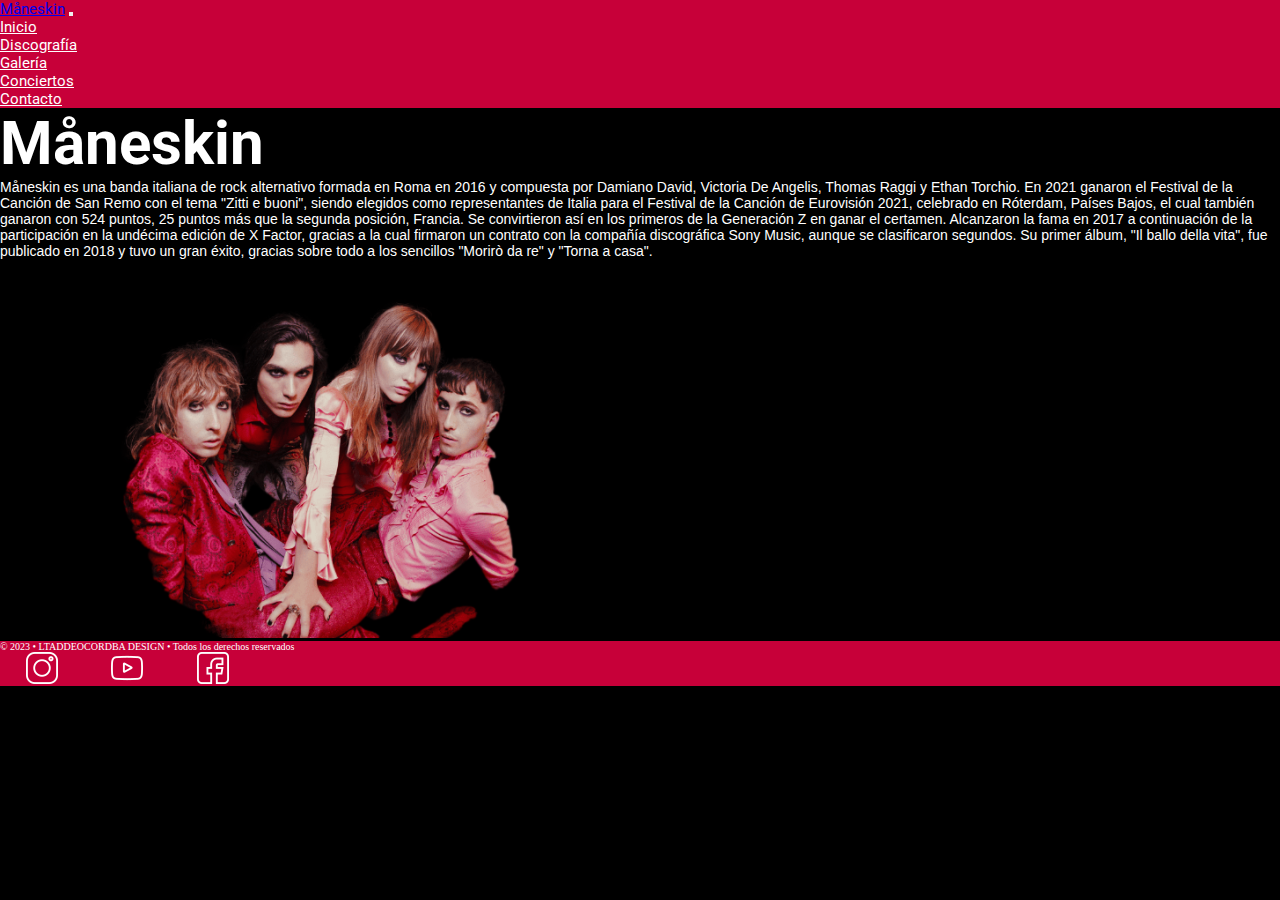
<file: index.html>
<!DOCTYPE html>
<html lang="es">
<head>
    <meta charset="UTF-8">
    <meta name="viewport" content="width=device-width, initial-scale=1">
    <meta name="description" content="Bienvenidos a la primera página de fans de Måneskin desde Argentina">
    <meta name="author" content="Tu Nombre o Autor">
    <meta name="keywords" content="Måneskin, maneskin, italia, eurovisión, eurovisión 2021">
    <title>Måneskin | Fan Page | Inicio</title>

    <!-- Styles -->
    <link rel="icon" href="https://www.maneskin.it/wp-content/uploads/2021/02/cropped-favicon-maneskin-black-32x32.png" sizes="32x32">
    <link rel="icon" href="https://www.maneskin.it/wp-content/uploads/2021/02/cropped-favicon-maneskin-black-192x192.png" sizes="192x192">
    <link href="https://cdn.jsdelivr.net/npm/bootstrap@5.1.1/dist/css/bootstrap.min.css" rel="stylesheet" integrity="sha384-F3w7mX95PdgyTmZZMECAngseQB83DfGTowi0iMjiWaeVhAn4FJkqJByhZMI3AhiU" crossorigin="anonymous">
    <link href="https://fonts.googleapis.com/css2?family=Roboto&display=swap" rel="stylesheet">
    <link rel="stylesheet" href="css/stylemaneskin.css">
</head>
<body>
    <!-- Navbar -->
    <nav class="navbar navbar-expand-lg navbar-dark fixed-top navbar_style">
        <div class="container">
            <a class="navbar-brand" href="index.html">Måneskin</a>
            <button class="navbar-toggler" type="button" data-toggle="collapse" data-target="#navbarResponsive" aria-controls="navbarResponsive" aria-expanded="false" aria-label="Toggle navigation">
                <span class="navbar-toggler-icon"></span>
            </button>
            <div class="collapse navbar-collapse" id="navbarResponsive">
                <ul class="navbar-nav ml-auto">
                    <li class="nav-item active">
                        <a class="nav-link" href="index.html">Inicio</a>
                    </li>
                    <li class="nav-item">
                        <a class="nav-link" href="discografia.html">Discografía</a>
                    </li>
                    <li class="nav-item">
                        <a class="nav-link" href="galeria.html">Galería</a>
                    </li>
                    <li class="nav-item">
                        <a class="nav-link" href="conciertos.html">Conciertos</a>
                    </li>
                    <li class="nav-item">
                        <a class="nav-link" href="contacto.html">Contacto</a>
                    </li>
                </ul>
            </div>
        </div>
    </nav>

    <!-- Contenido de la web -->
    <div class="container pt-3 body_style">
        <div class="row mt-5">
            <div class="col-12 col-md-12 col-lg-4 text-left">
                <h1 class="mt-5 main_title">Måneskin</h1>
                <p class="lead">Måneskin es una banda italiana de rock alternativo formada en Roma en 2016 y compuesta por Damiano David, Victoria De Angelis, Thomas Raggi y Ethan Torchio. En 2021 ganaron el Festival de la Canción de San Remo con el tema "Zitti e buoni", siendo elegidos como representantes de Italia para el Festival de la Canción de Eurovisión 2021, celebrado en Róterdam, Países Bajos, el cual también ganaron con 524 puntos, 25 puntos más que la segunda posición, Francia. Se convirtieron así en los primeros de la Generación Z en ganar el certamen. Alcanzaron la fama en 2017 a continuación de la participación en la undécima edición de X Factor, gracias a la cual firmaron un contrato con la compañía discográfica Sony Music, aunque se clasificaron segundos. Su primer álbum, "Il ballo della vita", fue publicado en 2018 y tuvo un gran éxito, gracias sobre todo a los sencillos "Morirò da re" y "Torna a casa".</p>
            </div>
            <div class="col-12 col-md-12 col-lg-8">
                <img src="img/maneskinimg.png" alt="" class="img-fluid">
            </div>
        </div>
    </div>

    <!-- Pie de página -->
    <footer class="footer static-bottom footer_style mt-5">
        <div class="container">
            <div class="row p-5">
                <div class="col-12 col-md-8 text-left">
                    <p>© 2023 • LTADDEOCORDBA DESIGN • Todos los derechos reservados</p>
                </div>
                <div class="col-12 col-md-4 text-center">
                    <a href="https://www.instagram.com/maneskinofficial/?hl=es"><img src="img/iconos/instagram.png" alt="INSTAGRAM"></a>
                    <a href="https://www.youtube.com/channel/UCgQna2EqpzqzfBjlSmzT72w"><img src="img/iconos/youtube.png" alt="YOUTUBE"></a>
                    <a href="https://www.facebook.com/maneskinofficial"><img src="img/iconos/facebook.png" alt="FACEBOOK"></a>
                </div>
            </div>
        </div>
    </footer>
</body>
</html>
</file>
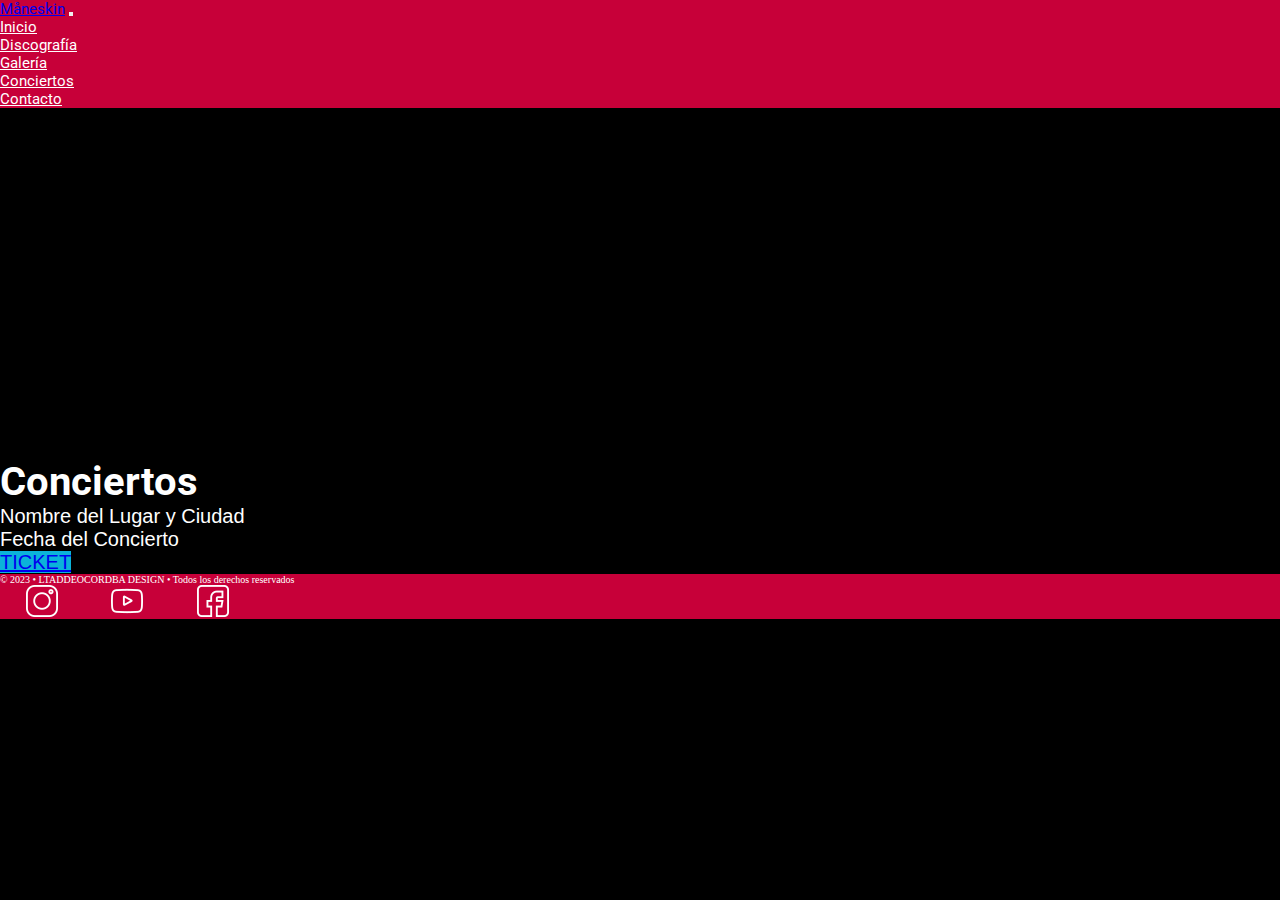
<file: conciertos.html>
<!DOCTYPE html>
<html lang="es">
<head>
    <meta charset="UTF-8">
    <meta http-equiv="X-UA-Compatible" content="IE=edge">
    <meta name="viewport" content="width=device-width, initial-scale=1">
    <meta name="author" content="Tu Nombre o Autor"> <!-- Añade tu nombre o autor aquí -->
    <meta name="keywords" content="Måneskin, maneskin, italia, eurovisión, eurovision2021">
    <title>Måneskin | Fan Page | Conciertos</title>

    <!-- Estilos -->
    <link rel="icon" href="https://www.maneskin.it/wp-content/uploads/2021/02/cropped-favicon-maneskin-black-32x32.png" sizes="32x32">
    <link rel="icon" href="https://www.maneskin.it/wp-content/uploads/2021/02/cropped-favicon-maneskin-black-192x192.png" sizes="192x192">
    <link href="css/stylemaneskin.css" rel="stylesheet">
    <link href="https://cdn.jsdelivr.net/npm/bootstrap@5.1.1/dist/css/bootstrap.min.css" rel="stylesheet" integrity="sha384-F3w7mX95PdgyTmZZMECAngseQB83DfGTowi0iMjiWaeVhAn4FJkqJByhZMI3AhiU" crossorigin="anonymous">
    <link href="https://fonts.googleapis.com/css2?family=Roboto&display=swap" rel="stylesheet">
</head>
<body>
    <!-- Navegación -->
    <nav class="navbar navbar-expand-lg navbar-dark fixed-top navbar_style">
        <div class="container">
            <a class="navbar-brand" href="index.html">Måneskin</a>
            <button class="navbar-toggler" type="button" data-toggle="collapse" data-target="#navbarResponsive" aria-controls="navbarResponsive" aria-expanded="false" aria-label="Toggle navigation">
                <span class="navbar-toggler-icon"></span>
            </button>
            <div class="collapse navbar-collapse" id="navbarResponsive">
                <ul class="navbar-nav ml-auto navbar_style">
                    <li class="nav-item">
                        <a class="nav-link" href="index.html">Inicio</a>
                    </li>
                    <li class="nav-item">
                        <a class="nav-link" href="discografia.html">Discografía</a>
                    </li>
                    <li class="nav-item">
                        <a class="nav-link" href="galeria.html">Galería</a>
                    </li>
                    <li class="nav-item active">
                        <a class="nav-link" href="conciertos.html">Conciertos</a>
                    </li>
                    <li class="nav-item">
                        <a class="nav-link" href="contacto.html">Contacto</a>
                    </li>
                </ul>
            </div>
        </div>
    </nav>
    <!-- Contenido -->
    <div class="container pt-3">
        <div class="parallax mt-5"></div>
    </div>
    <div class="container pt-3 body_style">
        <div class="row mt-1">
            <div class="col-12 col-md-12 col-lg-12 text-left">
                <h2 class="mt-5">Conciertos</h2>
            </div>
        </div>
        <div class="container body_style">
            <div class="row mt-1">
                <div class="col-12 col-md-8 offset-md-2 col-xl-8 offset-xl-2 mb-5">
                    <!-- Aquí puedes listar los conciertos -->
                    <ul class="list-group list-group-horizontal-sm">
                        <li class="list-group-item col-12 col-md-4 col-xl-4 text-center">Nombre del Lugar y Ciudad</li>
                        <li class="list-group-item col-12 col-md-4 col-xl-4 text-center">Fecha del Concierto</li>
                        <li class="list-group-item col-12 col-md-4 col-xl-4 text-center">
                            <a href="Enlace al Ticket" class="btn btn-primary">TICKET</a>
                        </li>
                    </ul>
                    <!-- Repite el bloque anterior para cada concierto -->
                </div>
            </div>
        </div>
    </div>
    <!-- Pie de página -->
    <footer class="footer static-bottom footer_style">
        <div class="container">
            <div class="row p-5">
                <div class="col-12 col-md-8 col-md-8 text-left">
                    <p>© 2023 • LTADDEOCORDBA DESIGN • Todos los derechos reservados</p>
                </div>
                <div class="col-12 col-md-4 col-lg-4 text-center">
                    <a href="https://www.instagram.com/maneskinofficial/?hl=es"><img src="img/iconos/instagram.png" alt="INSTAGRAM"></a>
                    <a href="https://www.youtube.com/channel/UCgQna2EqpzqzfBjlSmzT72w"><img src="img/iconos/youtube.png" alt="YOUTUBE"></a>
                    <a href="https://www.facebook.com/maneskinofficial"><img src="img/iconos/facebook.png" alt="FACEBOOK"></a>
                </div>
            </div>
        </div>
    </footer>
    <script src="https://cdn.jsdelivr.net/npm/@popperjs/core@2.9.3/dist/umd/popper.min.js" integrity="sha384-W8fXfP3gkOKtndU4JGtKDvXbO53Wy8SZCQHczT5FMiiqmQfUpWbYdTil/SxwZgAN" crossorigin="anonymous"></script>
    <script src="https://cdn.jsdelivr.net/npm/bootstrap@5.1.1/dist/js/bootstrap.min.js" integrity="sha384-skAcpIdS7UcVUC05LJ9Dxay8AXcDYfBJqt1CJ85S/CFujBsIzCIv+l9liuYLaMQ/" crossorigin="anonymous"></script>
</body>
</html>
</file>
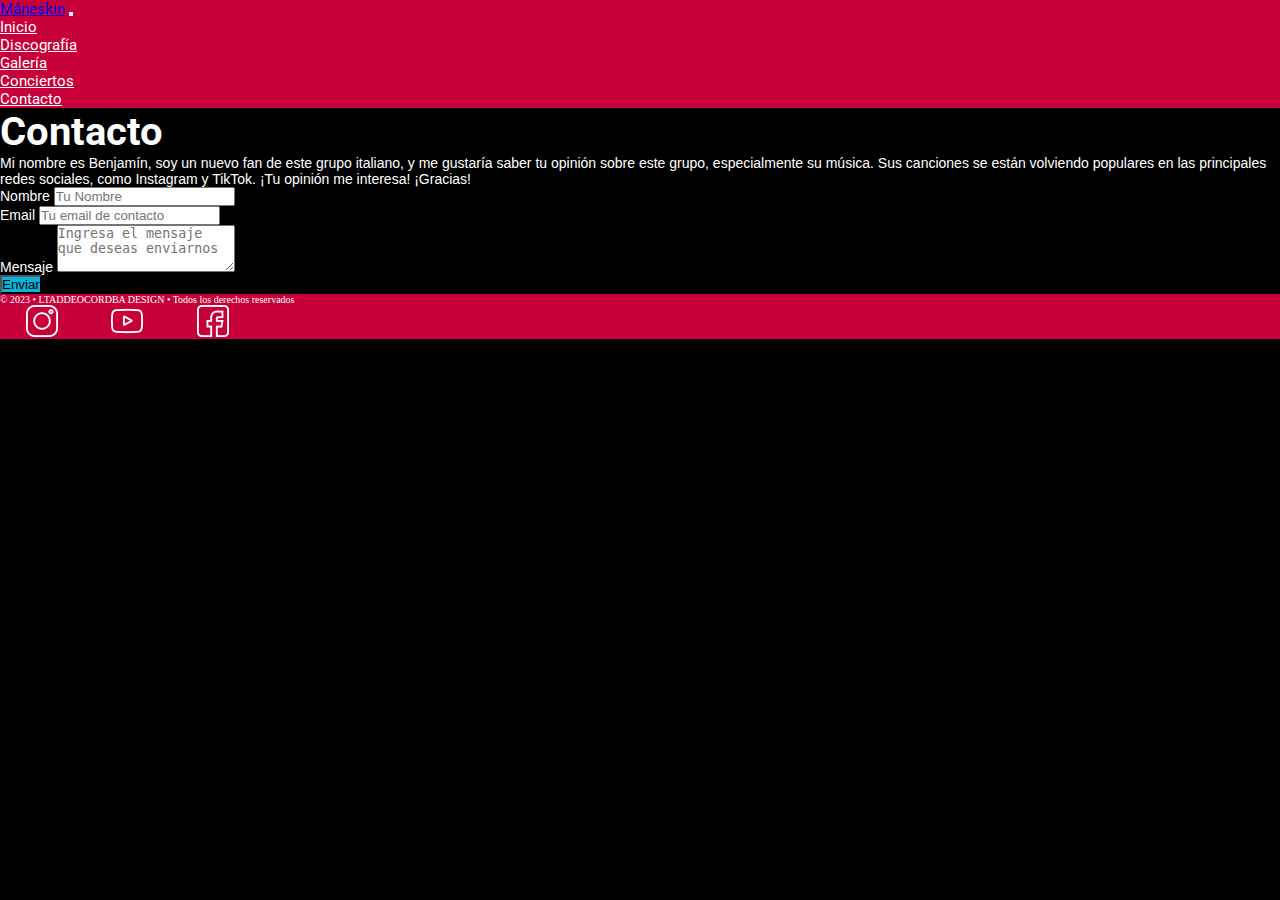
<file: contacto.html>
<!DOCTYPE html>
<html lang="es">
<head>
    <meta charset="UTF-8">
    <meta http-equiv="X-UA-Compatible" content="IE=edge">
    <meta name="viewport" content="width=device-width, initial-scale=1">
    <meta name="author" content="Tu Nombre o Autor"> <!-- Añade tu nombre o autor aquí -->
    <meta name="keywords" content="Måneskin, maneskin, italia, eurovisión, eurovision2021">
    <title>Måneskin | Fan Page | Contacto</title>

    <!-- Styles -->
    <link rel="icon" href="https://www.maneskin.it/wp-content/uploads/2021/02/cropped-favicon-maneskin-black-32x32.png" sizes="32x32">
    <link rel="icon" href="https://www.maneskin.it/wp-content/uploads/2021/02/cropped-favicon-maneskin-black-192x192.png" sizes="192x192">
    <link href="css/stylemaneskin.css" rel="stylesheet">
    <link href="https://cdn.jsdelivr.net/npm/bootstrap@5.1.1/dist/css/bootstrap.min.css" rel="stylesheet" integrity="sha384-F3w7mX95PdgyTmZZMECAngseQB83DfGTowi0iMjiWaeVhAn4FJkqJByhZMI3AhiU" crossorigin="anonymous">
    <link href="https://fonts.googleapis.com/css2?family=Roboto&display=swap" rel="stylesheet">
</head>
<body>
    <!-- Navegación -->
    <nav class="navbar navbar-expand-lg navbar-dark fixed-top navbar_style">
        <div class="container">
            <a class="navbar-brand" href="index.html">Måneskin</a>
            <button class="navbar-toggler" type="button" data-toggle="collapse" data-target="#navbarResponsive" aria-controls="navbarResponsive" aria-expanded="false" aria-label="Toggle navigation">
                <span class="navbar-toggler-icon"></span>
            </button>
            <div class="collapse navbar-collapse" id="navbarResponsive">
                <ul class="navbar-nav ml-auto navbar_style">
                    <li class="nav-item">
                        <a class="nav-link" href="index.html">Inicio</a>
                    </li>
                    <li class="nav-item">
                        <a class="nav-link" href="discografia.html">Discografía</a>
                    </li>
                    <li class="nav-item">
                        <a class="nav-link" href="galeria.html">Galería</a>
                    </li>
                    <li class="nav-item">
                        <a class="nav-link" href="conciertos.html">Conciertos</a>
                    </li>
                    <li class="nav-item active">
                        <a class="nav-link" href="contacto.html">Contacto</a>
                    </li>
                </ul>
            </div>
        </div>
    </nav>
    <!-- Contenido -->
    <div class="container mt-5 p-2 body_style">
        <div class="row">
            <div class="col-12 col-md-8 col-lg-8">
                <h2 class="mt-5">Contacto</h2>
                <p class="lead">
                    Mi nombre es Benjamín, soy un nuevo fan de este grupo italiano, y me gustaría saber tu opinión sobre este grupo, especialmente su música. Sus canciones se están volviendo populares en las principales redes sociales, como Instagram y TikTok. ¡Tu opinión me interesa! ¡Gracias!
                </p>
            </div>
            <div class="col-12 col-md-4 col-lg-4 mt-5">
                <form action="post" enctype="multipart/form-data">
                    <div class="form-group">
                        <label for="nombre">Nombre</label>
                        <input type="text" class="form-control" id="nombre" placeholder="Tu Nombre">
                    </div>
                    <div class="form-group">
                        <label for="email">Email</label>
                        <input type="email" class="form-control" id="email" aria-describedby="emailHelp" placeholder="Tu email de contacto">
                    </div>
                    <div class="form-group">
                        <label for="mensaje">Mensaje</label>
                        <textarea class="form-control" id="mensaje" rows="3" placeholder="Ingresa el mensaje que deseas enviarnos"></textarea>
                    </div>
                    <button type="submit" class="btn btn-primary">Enviar</button>
                </form>
            </div>
        </div>
    </div>
    <!-- Pie de página -->
    <footer class="footer static-bottom footer_style">
        <div class="container">
            <div class="row p-5">
                <div class="col-12 col-md-8 col-lg-8 text-left">
                    <p>© 2023 • LTADDEOCORDBA DESIGN • Todos los derechos reservados</p>
                </div>
                <div class="col-12 col-md-4 col-lg-4 text-center">
                    <a href="https://www.instagram.com/maneskinofficial/?hl=es"><img src="img/iconos/instagram.png" alt="INSTAGRAM"></a>
                    <a href="https://www.youtube.com/channel/UCgQna2EqpzqzfBjlSmzT72w"><img src="img/iconos/youtube.png" alt="YOUTUBE"></a>
                    <a href="https://www.facebook.com/maneskinofficial"><img src="img/iconos/facebook.png" alt="FACEBOOK"></a>
                </div>
            </div>
        </div>
    </footer>
    <script src="https://cdn.jsdelivr.net/npm/@popperjs/core@2.9.3/dist/umd/popper.min.js" integrity="sha384-W8fXfP3gkOKtndU4JGtKDvXbO53Wy8SZCQHczT5FMiiqmQfUpWb
</file>
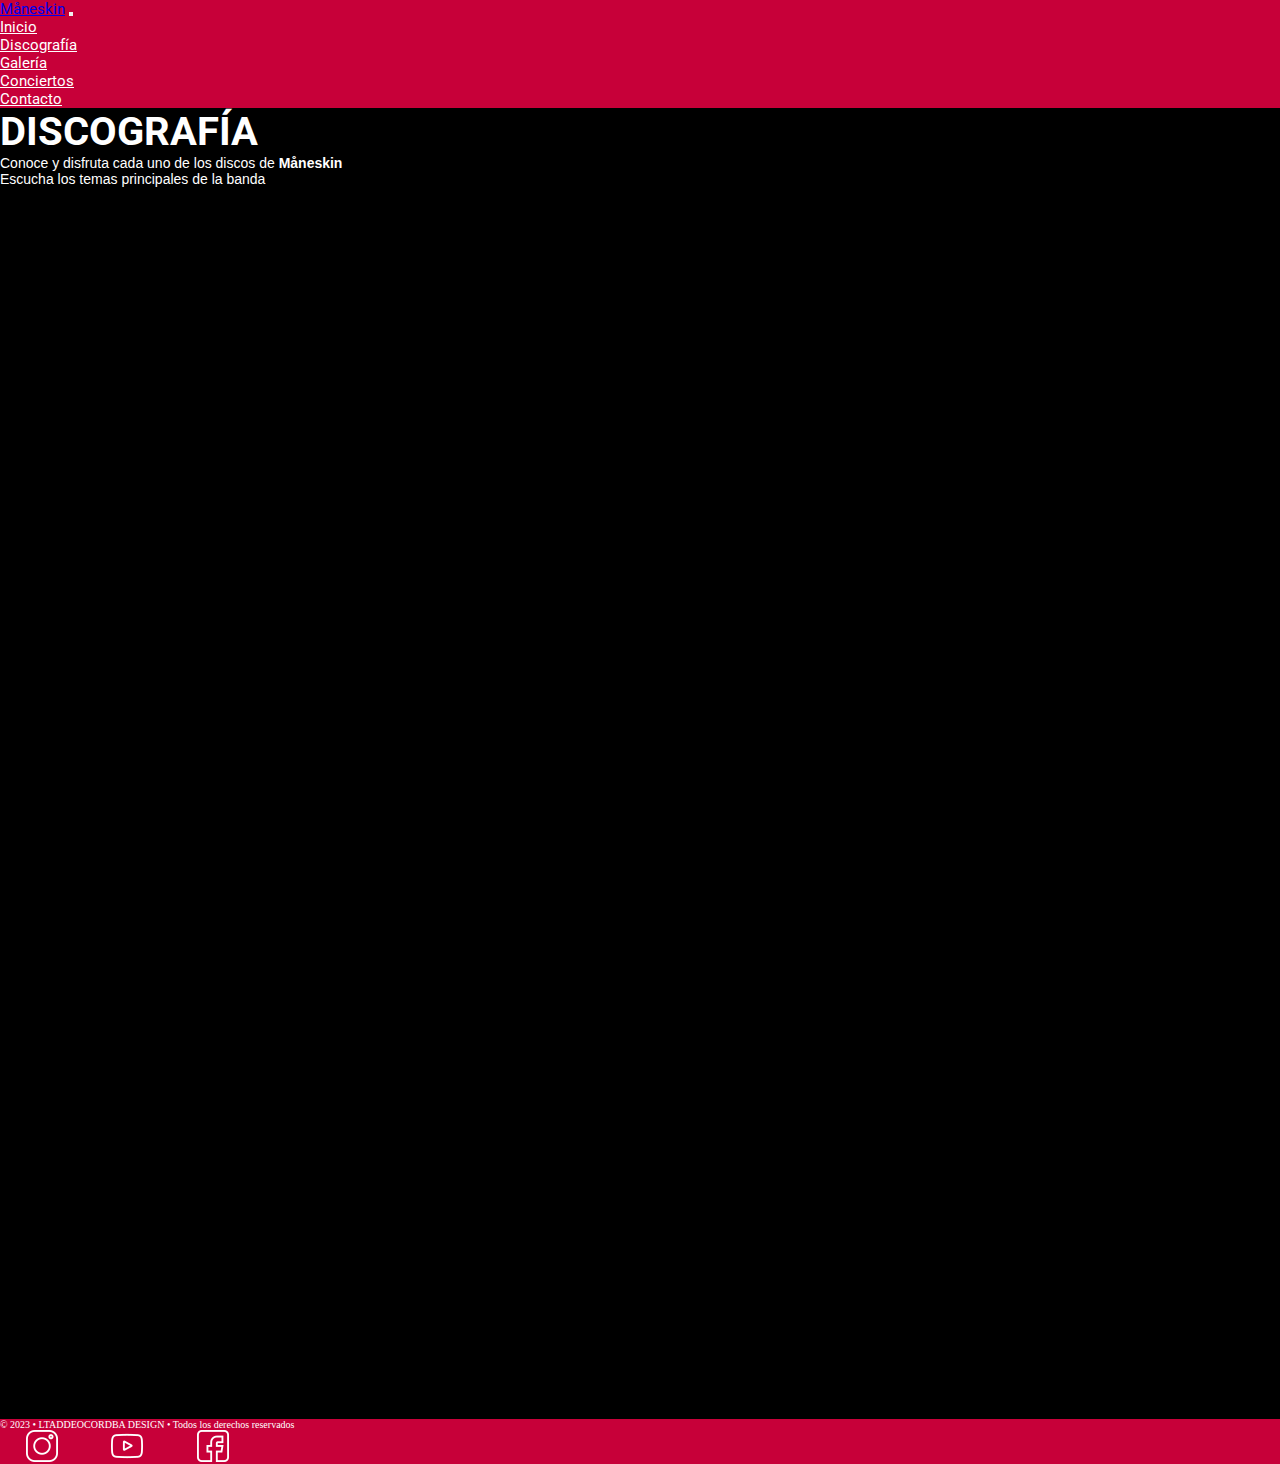
<file: discografia.html>
<!DOCTYPE html>
<html lang="es">
<head>
    <meta charset="UTF-8">
    <meta http-equiv="X-UA-Compatible" content="IE=edge">
    <meta name="viewport" content="width=device-width, initial-scale=1">
    <meta name="description" content="Bienvenidos a la primera página de fans de Måneskin desde Argentina">
    <meta name="author" content="Tu Nombre o Autor">
    <meta name="keywords" content="Måneskin, maneskin, Italia, Eurovisión, Eurovisión 2021">
    <title>Måneskin | Fan Page | Discografía</title>

    <!-- Styles -->
    <link rel="icon" href="https://www.maneskin.it/wp-content/uploads/2021/02/cropped-favicon-maneskin-black-32x32.png" sizes="32x32">
    <link rel="icon" href="https://www.maneskin.it/wp-content/uploads/2021/02/cropped-favicon-maneskin-black-192x192.png" sizes="192x192">
    <link href="css/stylemaneskin.css" rel="stylesheet">
    <link href="https://cdn.jsdelivr.net/npm/bootstrap@5.1.1/dist/css/bootstrap.min.css" rel="stylesheet" integrity="sha384-F3w7mX95PdgyTmZZMECAngseQB83DfGTowi0iMjiWaeVhAn4FJkqJByhZMI3AhiU" crossorigin="anonymous">
    <link href="https://fonts.googleapis.com/css2?family=Roboto&display=swap" rel="stylesheet">
</head>

<body>
    <!-- Navbar -->
    <nav class="navbar navbar-expand-lg navbar-dark fixed-top navbar_style">
        <div class="container">
            <a class="navbar-brand" href="index.html">Måneskin</a>
            <button class="navbar-toggler" type="button" data-toggle="collapse" data-target="#navbarResponsive" aria-controls="navbarResponsive" aria-expanded="false" aria-label="Toggle navigation">
                <span class="navbar-toggler-icon"></span>
            </button>
            <div class="collapse navbar-collapse" id="navbarResponsive">
                <ul class="navbar-nav ml-auto navbar_style">
                    <li class="nav-item">
                        <a class="nav-link" href="index.html">Inicio</a>
                    </li>
                    <li class="nav-item active">
                        <a class="nav-link" href="discografia.html">Discografía</a>
                    </li>
                    <li class="nav-item">
                        <a class="nav-link" href="galeria.html">Galería</a>
                    </li>
                    <li class="nav-item">
                        <a class="nav-link" href="conciertos.html">Conciertos</a>
                    </li>
                    <li class="nav-item">
                        <a class="nav-link" href="contacto.html">Contacto</a>
                    </li>
                </ul>
            </div>
        </div>
    </nav>

    <!-- Contenido -->
    <div class="container mt-5 p-2 body_style">
        <div class="row">
            <div class="col-12">
                <h2 class="mt-5">DISCOGRAFÍA</h2>
            </div>
        </div>
        <div class="row mb-5">
            <div class="col-xs-12 col-md-6 col-lg-6">
                <p class="lead">Conoce y disfruta cada uno de los discos de <strong>Måneskin</strong></p>
                <p class="lead">Escucha los temas principales de la banda</p>
            </div>
            <div class="col-xs-12 col-md-6 col-lg-6">
                <iframe src="https://open.spotify.com/embed/artist/0lAWpj5szCSwM4rUMHYmrr" width="300" height="80" frameborder="0" allowtransparency="true" allow="encrypted-media"></iframe>
            </div>
        </div>
        <div class="container mt-3 mb-3">
            <div class="row">
                <div class="col-12 col-md-12 col-lg-4">
                    <iframe src="https://open.spotify.com/embed/album/2qJw6w5XwQO0PQlSWPu7Tw" width="300" height="380" frameborder="0" allowtransparency="true" allow="encrypted-media"></iframe>
                </div>
                <div class="col-12 col-md-12 col-lg-4">
                    <iframe src="https://open.spotify.com/embed/album/44a7Wk3Jh2JGVhjcFYWozj" width="300" height="380" frameborder="0" allowtransparency="true" allow="encrypted-media"></iframe>
                </div>
                <div class="col-12 col-md-12 col-lg-4">
                    <iframe src="https://open.spotify.com/embed/album/7KF1Ain9mYYlg5M46g0i4A" width="300" height="380" frameborder="0" allowtransparency="true" allow="encrypted-media"></iframe>
                </div>
            </div>
        </div>
    </div>

    <!-- Pie de página -->
    <footer class="footer static-bottom footer_style">
        <div class="container">
            <div class="row p-5">
                <div class="col-12 col-md-8 col-md-8 text-left">
                    <p>© 2023 • LTADDEOCORDBA DESIGN • Todos los derechos reservados</p>
                </div>
                <div class="col-12 col-md-4 col-lg-4 text-center">
                    <a href="https://www.instagram.com/maneskinofficial/?hl=es"><img src="img/iconos/instagram.png" alt="INSTAGRAM"></a>
                    <a href="https://www.youtube.com/channel/UCgQna2EqpzqzfBjlSmzT72w"><img src="img/iconos/youtube.png" alt="YOUTUBE"></a>
                    <a href="https://www.facebook.com/maneskinofficial"><img src="img/iconos/facebook.png" alt="FACEBOOK"></a>
                </div>
            </div>
        </div>
    </footer>

    <script src="https://cdn.jsdelivr.net/npm/@popperjs/core@2.9.3/dist/umd/popper.min.js" integrity="sha384-W8fXfP3gkOKtndU4JGtKDvXbO53Wy8SZCQHczT5FMiiqmQfUpWbYdTil/SxwZgAN" crossorigin="anonymous"></script>
    <script src="https://cdn.jsdelivr.net/npm/bootstrap@5.1.1/dist/js/bootstrap.min.js" integrity="sha384-skAcpIdS7UcVUC05LJ9Dxay8AXcDYfBJqt1CJ85S/CFujBsIzCIv+l9liuYLaMQ/" crossorigin="anonymous"></script>
</body>
</html>
</file>
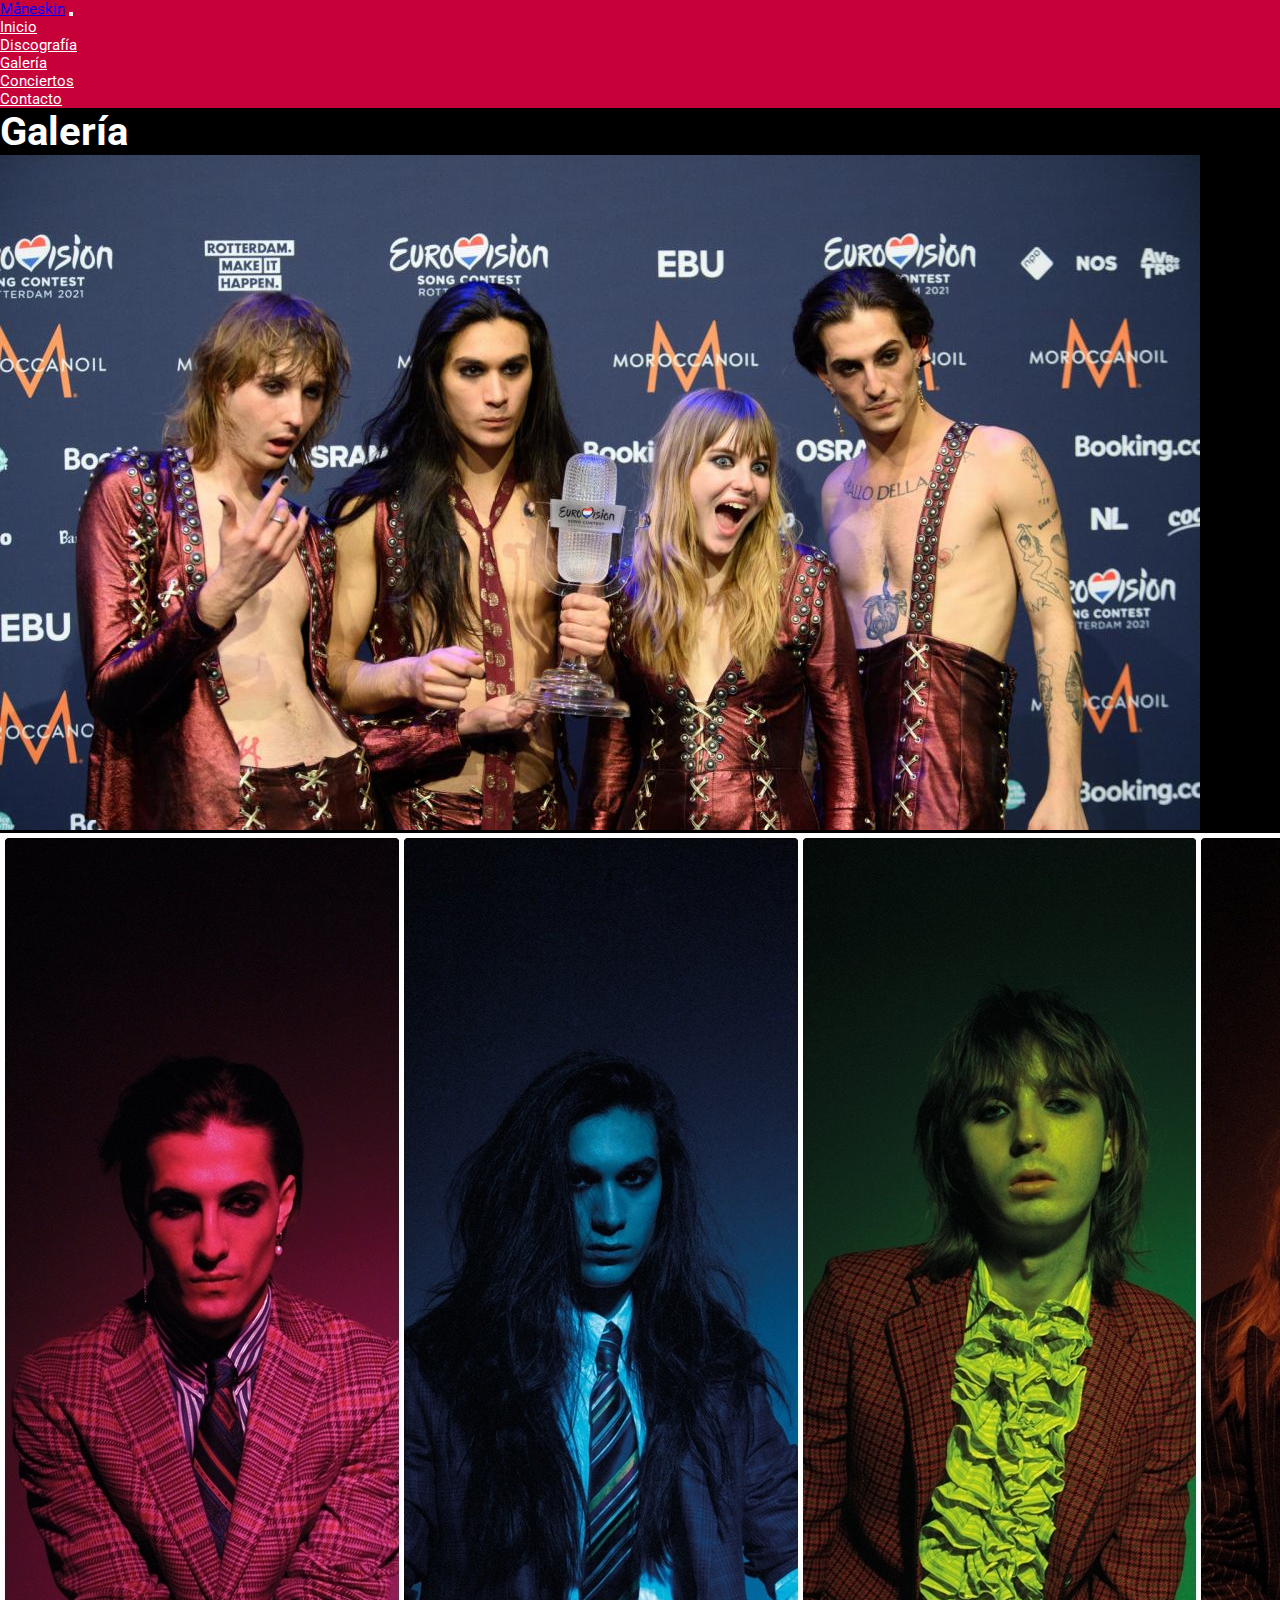
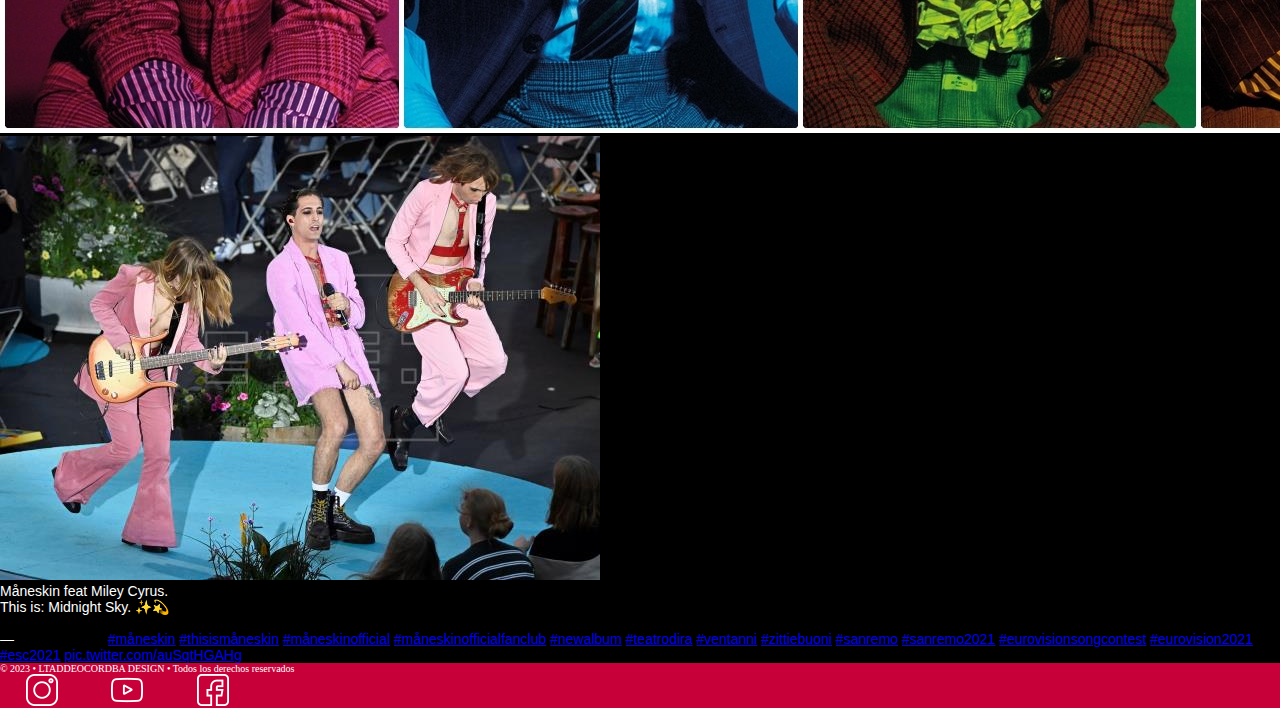
<file: galeria.html>
<!DOCTYPE html>
<html lang="es">
<head>
    <meta charset="UTF-8">
    <meta name="viewport" content="width=device-width, initial-scale=1">
    <meta name="description" content="Bienvenidos a la primera página de fans de Måneskin desde Argentina">
    <meta name="author" content="Tu Nombre o Autor">
    <meta name="keywords" content="Måneskin, maneskin, italia, eurovisión, eurovisión 2021">
    <title>Måneskin | Fan Page | Galería</title>

    <!-- Styles -->
    <link rel="icon" href="https://www.maneskin.it/wp-content/uploads/2021/02/cropped-favicon-maneskin-black-32x32.png" sizes="32x32">
    <link rel="icon" href="https://www.maneskin.it/wp-content/uploads/2021/02/cropped-favicon-maneskin-black-192x192.png" sizes="192x192">
    <link href="css/stylemaneskin.css" rel="stylesheet">
    <link href="https://cdn.jsdelivr.net/npm/bootstrap@5.1.1/dist/css/bootstrap.min.css" rel="stylesheet" integrity="sha384-F3w7mX95PdgyTmZZMECAngseQB83DfGTowi0iMjiWaeVhAn4FJkqJByhZMI3AhiU" crossorigin="anonymous">
    <link href="https://fonts.googleapis.com/css2?family=Roboto&display=swap" rel="stylesheet">
</head>

<body>
    <!-- Navbar -->
    <nav class="navbar navbar-expand-lg navbar-dark fixed-top navbar_style">
        <div class="container">
            <a class="navbar-brand" href="index.html">Måneskin</a>
            <button class="navbar-toggler" type="button" data-toggle="collapse" data-target="#navbarResponsive" aria-controls="navbarResponsive" aria-expanded="false" aria-label="Toggle navigation">
                <span class="navbar-toggler-icon"></span>
            </button>
            <div class="collapse navbar-collapse" id="navbarResponsive">
                <ul class="navbar-nav ml-auto navbar_style">
                    <li class="nav-item">
                        <a class="nav-link" href="index.html">Inicio</a>
                    </li>
                    <li class="nav-item">
                        <a class="nav-link" href="discografia.html">Discografía</a>
                    </li>
                    <li class="nav-item active">
                        <a class="nav-link" href="galeria.html">Galería</a>
                    </li>
                    <li class="nav-item">
                        <a class="nav-link" href="conciertos.html">Conciertos</a>
                    </li>
                    <li class="nav-item">
                        <a class="nav-link" href="contacto.html">Contacto</a>
                    </li>
                </ul>
            </div>
        </div>
    </nav>

    <!-- Contenido -->
    <div class="container pt-3 body_style">
        <header>
            <h2 class="mt-5">Galería</h2>
        </header>
        <div class="row m-3">
            <div class="col-12 col-md-12 col-lg-4 p-1">
                <img src="img/maneskinGanadorEurovision2021.jpeg" alt="Måneskin Ganador Eurovisión 2021" class="img-fluid">
            </div>
            <div class="col-12 col-md-12 col-lg-4 p-1">
                <img src="img/manskinLanzamientoSlave.jpg" alt="Måneskin Lanzamiento Slave" class="img-fluid">
            </div>
            <div class="col-12 col-md-12 col-lg-4 p-1">
                <img src="img/manskinGotemburgo.jpg" alt="Måneskin Gotemburgo" class="img-fluid">
            </div>
        </div>
        <div class="row m-3">
            <div class="col-12 col-md-12 col-lg-4 p-1">
                <blockquote class="twitter-tweet">
                    <p lang="en" dir="ltr">Måneskin feat Miley Cyrus.<br>This is: Midnight Sky. ✨💫<br>⠀⠀⠀⠀⠀⠀⠀⠀⠀<br>— ⠀⠀⠀⠀⠀⠀⠀⠀⠀<a href="https://twitter.com/hashtag/m%C3%A5neskin?src=hash&amp;ref_src=twsrc%5Etfw">#måneskin</a> <a href="https://twitter.com/hashtag/thisism%C3%A5neskin?src=hash&amp;ref_src=twsrc%5Etfw">#thisismåneskin</a> <a href="https://twitter.com/hashtag/m%C3%A5neskinofficial?src=hash&amp;ref_src=twsrc%5Etfw">#måneskinofficial</a> <a href="https://twitter.com/hashtag/m%C3%A5neskinofficialfanclub?src=hash&amp;ref_src=twsrc%5Etfw">#måneskinofficialfanclub</a> <a href="https://twitter.com/hashtag/newalbum?src=hash&amp;ref_src=twsrc%5Etfw">#newalbum</a> <a href="https://twitter.com/hashtag/teatrodira?src=hash&amp;ref_src=twsrc%5Etfw">#teatrodira</a> <a href="https://twitter.com/hashtag/ventanni?src=hash&amp;ref_src=twsrc%5Etfw">#ventanni</a> <a href="https://twitter.com/hashtag/zittiebuoni?src=hash&amp;ref_src=twsrc%5Etfw">#zittiebuoni</a> <a href="https://twitter.com/hashtag/sanremo?src=hash&amp;ref_src=twsrc%5Etfw">#sanremo</a> <a href="https://twitter.com/hashtag/sanremo2021?src=hash&amp;ref_src=twsrc%5Etfw">#sanremo2021</a> <a href="https://twitter.com/hashtag/eurovisionsongcontest?src=hash&amp;ref_src=twsrc%5Etfw">#eurovisionsongcontest</a> <a href="https://twitter.com/hashtag/eurovision2021?src=hash&amp;ref_src=twsrc%5Etfw">#eurovision2021</a> <a href="https://twitter.com/hashtag/esc2021?src=hash&amp;ref_src=twsrc%5Etfw">#esc2021</a> <a href="https://t.co/auSqtHGAHg">pic.twitter.com/auSqtHGAHg</a></p>
                </blockquote>
                <script async src="https://platform.twitter.com/widgets.js" charset="utf-8"></script>
            </div>
        </div>
    </div>
    
    <footer class="footer static-bottom footer_style">
        <div class="container">
            <div class="row p-5">
                <div class="col-12 col-md-8 col-lg-8 text-left">
                    <p>© 2023 • LTADDEOCORDBA DESIGN • Todos los derechos reservados</p>
                </div>
                <div class="col-12 col-md-4 col-lg-4 text-center">
                    <a href="https://www.instagram.com/maneskinofficial/?hl=es"><img src="img/iconos/instagram.png" alt="INSTAGRAM"></a>
                    <a href="https://www.youtube.com/channel/UCgQna2EqpzqzfBjlSmzT72w"><img src="img/iconos/youtube.png" alt="YOUTUBE"></a>
                    <a href="https://www.facebook.com/maneskinofficial"><img src="img/iconos/facebook.png" alt="FACEBOOK"></a>
                </div>
            </div>
        </div>
    </footer>

    <script src="https://cdn.jsdelivr.net/npm/@popperjs/core@2.9.3/dist/umd/popper.min.js" integrity="sha384-W8fXfP3gkOKtndU4JGtKDvXbO53Wy8SZCQHczT5FMiiqmQfUpWbYdTil/SxwZgAN" crossorigin="anonymous"></script>
    <script src="https://cdn.jsdelivr.net/npm/bootstrap@5.1.1/dist/js/bootstrap.min.js" integrity="sha384-skAcpIdS7UcVUC05LJ9Dxay8AXcDYfBJqt1CJ85S/CFujBsIzCIv+l9liuYLaMQ/" crossorigin="anonymous"></script>
</body>
</html>
</file>
<file: css/stylemaneskin.css>
* {
   Margin:0;
   padding:0;
}
.navbar_style {
  font-family: 'Roboto', sans-serif;
  font-size: 15px;
  background-color:#C70039 ; }

.nav-link:hover {
  border-bottom: 3p solid white;
  transition: 0.3s; }

body {
  background-color: black; }

.body_style {
  background-color: black;
  color: white;
  font-family: 'Raleway', sans-serif;
  font-size: 14px; }

h1 {
  font-family: 'Roboto', sans-serif;
  font-size: 60px; }

h2 {
  font-family: 'Roboto', sans-serif;
  font-size: 40px; }

.navbar_style ul li a:hover {
  color: #025373 !important;
  border-bottom: 1px solid white; }

.navbar-nav .nav-link {
  color: white !important; }

.footer_style {
  background-color: #C70039;
  color: white;
  font-size: 10px; }

.footer_style a {
  margin: 2%; }

/* Efecto parallax */
.parallax {
  /* The image used */
  background-image: url(https://img.vggcdn.net/img/cat/67301/4/37.jpg);
  /* Set a specific height */
  height: 350px;
  /* Create the parallax scrolling effect */
  background-attachment: fixed;
  background-position: center;
  background-repeat: no-repeat;
  background-size: cover; }

/* Conciertos*/
.list-group-item {
  background-color: black;
  font-size: 20px; }

.btn-primary {
  background-color: #0BB3D9 !important; }

.btn-primary:hover {
  background-color: #025373 !important;
  transition: 0.5s; }

/* Galeria */
.obj_flex {
  width: 100%;
  height: 0;
  padding-top: 56.25%;
  position: relative; }

.obj_flex iframe {
  position: absolute;
  top: 0;
  left: 0;
  bottom: 0;
  right: 0;
  width: 100%;
  height: 100%; }

/* Contacto */
.contact_main {
  display: flex;
  flex-direction: row;
  width: 100%; }
  .contact_main .contacto_text {
    width: 60%;
    margin: 20px; }
  .contact_main .contact_form {
    width: 40%;
    padding: 20px; }
</file>
